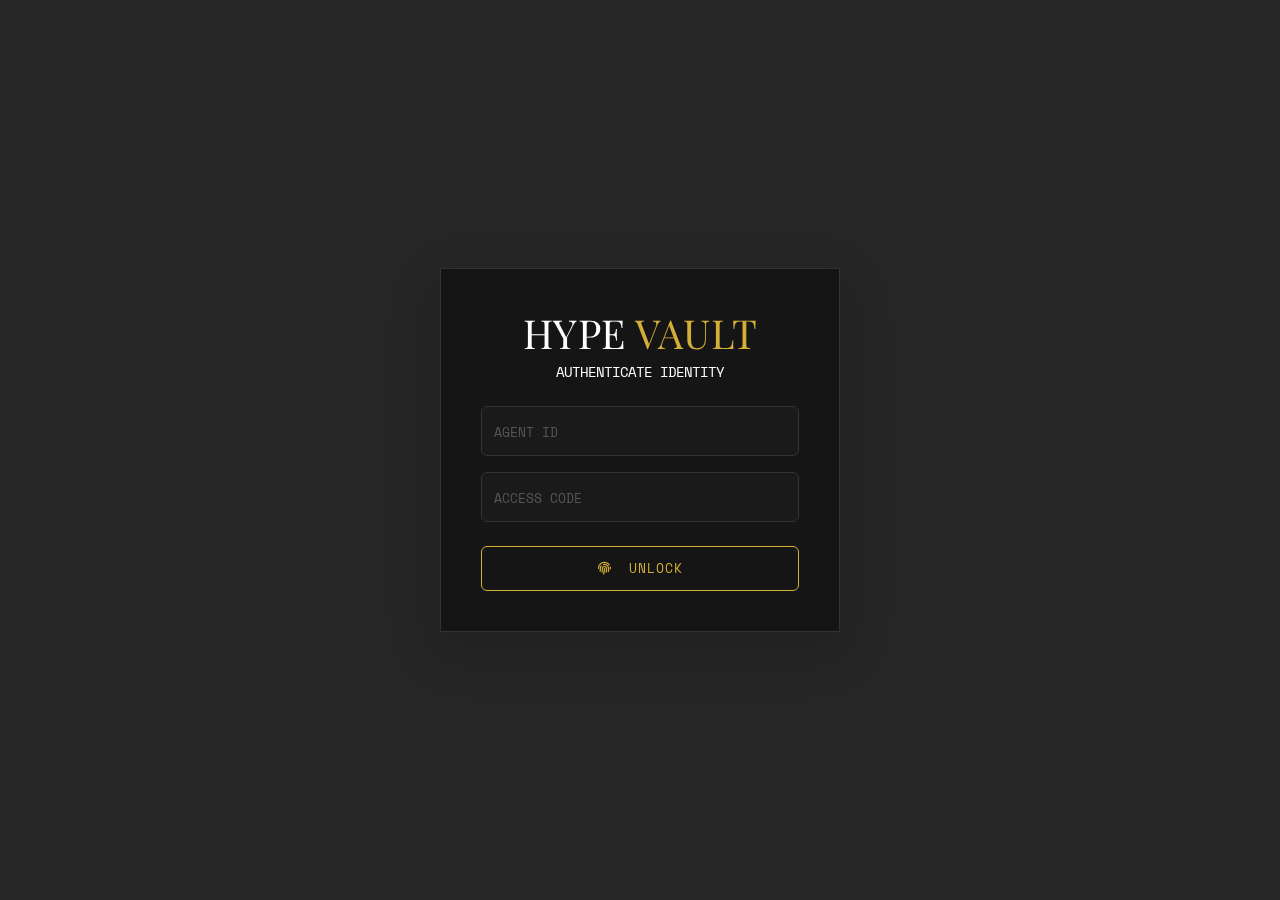
<file: login.html>
<!DOCTYPE html>
<html lang="en">
<head>
    <meta charset="UTF-8">
    <meta name="viewport" content="width=device-width, initial-scale=1.0">
    <title>Hype Vault | Access</title>
    <link href="https://cdn.jsdelivr.net/npm/bootstrap@5.3.0/dist/css/bootstrap.min.css" rel="stylesheet">
    <link rel="stylesheet" href="https://cdnjs.cloudflare.com/ajax/libs/font-awesome/6.0.0/css/all.min.css">
    <link rel="stylesheet" href="style.css">
    
    <style>
        body {
            background: url('https://images.unsplash.com/photo-1617606002779-51d866bdd1d1?ixlib=rb-1.2.1&auto=format&fit=crop&w=1950&q=80') no-repeat center center/cover;
        }
        .overlay {
            background: rgba(0,0,0,0.85);
            position: absolute; top: 0; left: 0; width: 100%; height: 100%;
        }
        .login-box {
            position: relative; z-index: 2;
            width: 100%; max-width: 400px;
            padding: 40px;
            border: 1px solid #333;
            background: rgba(20, 20, 20, 0.9);
            backdrop-filter: blur(10px);
        }
    </style>
</head>
<body class="d-flex align-items-center justify-content-center vh-100">

    <div class="overlay"></div>

    <div class="login-box text-center shadow-lg">
        <h2 class="display-6 mb-1">HYPE <span class="text-gold">VAULT</span></h2>
        <p class="font-tech text-gray small mb-4">AUTHENTICATE IDENTITY</p>

        <div class="mb-3">
            <input type="text" id="agentId" class="form-control" placeholder="AGENT ID" required>
        </div>
        <div class="mb-4">
            <input type="password" id="passcode" class="form-control" placeholder="ACCESS CODE" required>
        </div>
        
        <button type="button" onclick="handleLogin()" class="btn btn-stash">
            <i class="fas fa-fingerprint me-2"></i> UNLOCK
        </button>
    </div>

    <div id="loader" class="position-fixed top-0 start-0 w-100 h-100 bg-black d-none flex-column justify-content-center align-items-center" style="z-index: 9999;">
        <div class="spinner-border text-gold mb-3" role="status"></div>
        <div class="font-tech text-gold blink">VERIFYING CREDENTIALS...</div>
    </div>

    <script>
        function handleLogin() {
            const agentId = document.getElementById('agentId').value.trim();
            const passcode = document.getElementById('passcode').value.trim();

            if (!agentId || !passcode) {
                alert("Please enter both Agent ID and Access Code.");
                return;
            }

            const loader = document.getElementById('loader');
            loader.classList.remove('d-none');
            loader.classList.add('d-flex');
            
            setTimeout(() => {
                localStorage.setItem('hypeVaultSession', 'active');
                window.location.href = 'index.html';
            }, 1500);
        }
        document.addEventListener('keypress', function (e) {
            if (e.key === 'Enter') handleLogin();
        });
    </script>
</body>
</html>
</file>
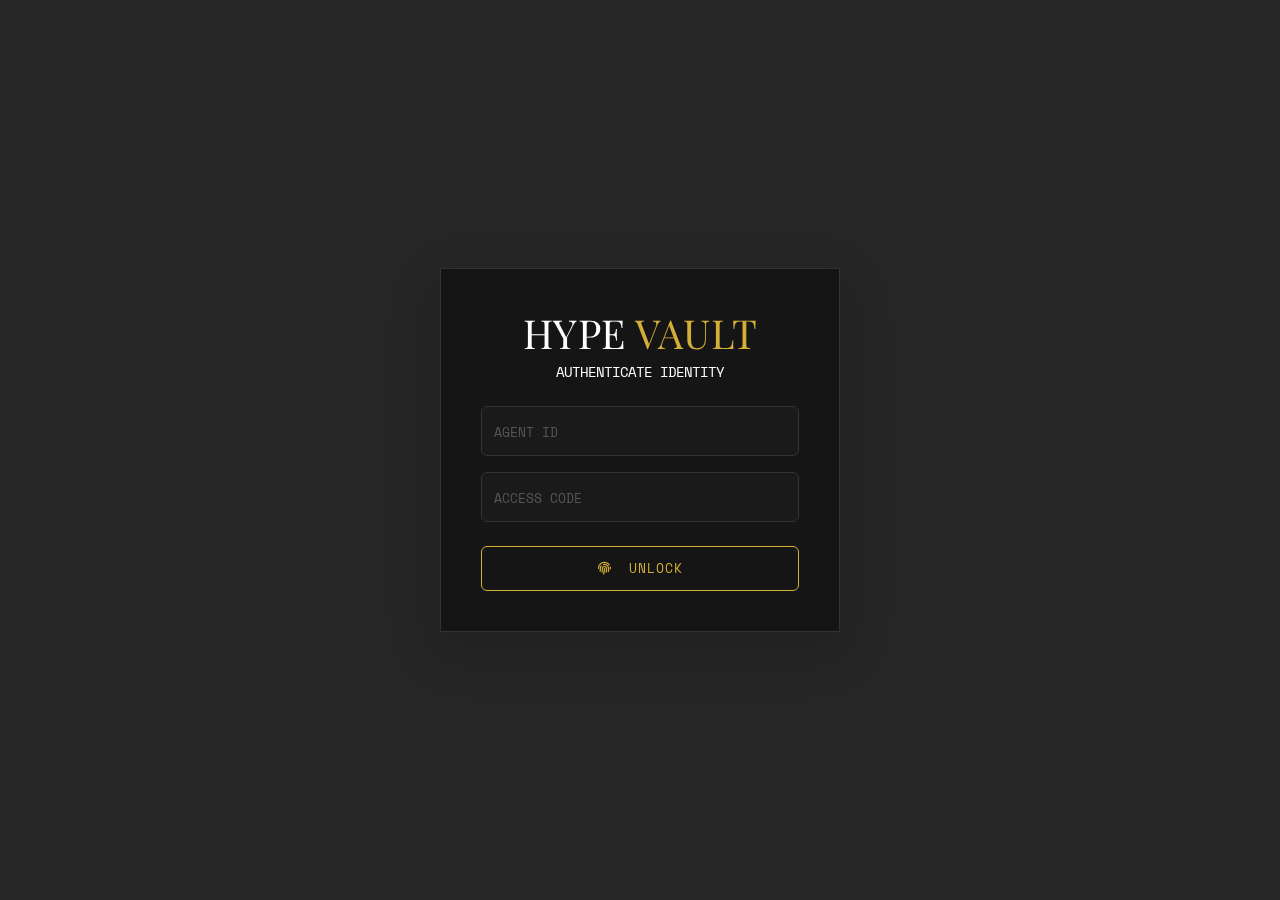
<file: payment.html>
<!DOCTYPE html>
<html lang="en">
<head>
    <meta charset="UTF-8">
    <meta name="viewport" content="width=device-width, initial-scale=1.0">
    <title>Hype Vault | Secure</title>
    <script>
        if (localStorage.getItem('hypeVaultSession') !== 'active') {
            window.location.href = 'login.html';
        }
    </script>
    <link href="https://cdn.jsdelivr.net/npm/bootstrap@5.3.0/dist/css/bootstrap.min.css" rel="stylesheet">
    <link rel="stylesheet" href="style.css">
</head>
<body>

    <nav class="navbar fixed-top border-bottom border-secondary">
        <div class="container">
            <a class="navbar-brand" href="index.html">HYPE <span class="text-gold">VAULT</span></a>
            <a href="index.html" class="btn-logout border-0 text-white">
                &larr; RETURN TO VAULT
            </a>
        </div>
    </nav>

    <div class="container" style="margin-top: 140px;">
        <div class="row">
            
            <div class="col-lg-7 mb-5">
                <h3 class="mb-4">Acquisition List</h3>
                <div class="card p-0 border-0" style="background: transparent;">
                    <div id="stash-list">
                    </div>
                </div>
            </div>

            <div class="col-lg-5">
                <div class="card p-4 shadow-lg">
                    <h3 class="mb-4">Transfer Details</h3>
                    
                    <div class="d-flex justify-content-between mb-4 border-bottom border-secondary pb-3">
                        <span class="text-gray font-tech">TOTAL VALUE</span>
                        <span class="h4 text-gold font-tech" id="total-amount">₹0</span>
                    </div>

                    <form onsubmit="event.preventDefault(); processPayment();">
                        <div class="mb-3">
                            <label class="font-tech text-gray small mb-1">CARDHOLDER</label>
                            <input type="text" class="form-control" placeholder="NAME ON CARD" required>
                        </div>
                        <div class="mb-3">
                            <label class="font-tech text-gray small mb-1">NUMBER</label>
                            <input type="text" class="form-control" placeholder="0000 0000 0000 0000" required>
                        </div>
                        <div class="row">
                            <div class="col-6 mb-3">
                                <label class="font-tech text-gray small mb-1">EXPIRY</label>
                                <input type="text" class="form-control" placeholder="MM/YY" required>
                            </div>
                            <div class="col-6 mb-3">
                                <label class="font-tech text-gray small mb-1">CVV</label>
                                <input type="password" class="form-control" placeholder="***" required>
                            </div>
                        </div>
                        <button type="submit" class="btn btn-stash mt-2">
                            INITIATE TRANSFER
                        </button>
                    </form>
                    
                    <div class="text-center mt-3">
                        <small class="text-gray font-tech" style="font-size: 0.7rem;">ENCRYPTED TRANSACTION // 256-BIT SSL</small>
                    </div>
                </div>
            </div>

        </div>
    </div>

    <script src="script.js"></script>
</body>
</html>
</file>
<file: style.css>
@import url('https://fonts.googleapis.com/css2?family=Montserrat:wght@300;400;600&family=Playfair+Display:ital,wght@0,700;1,400&family=Space+Mono:wght@400;700&display=swap');

:root {
    --bg-main: #0a0a0a;
    --bg-card: #141414;
    --gold-muted: #d4af37;
    --text-white: #ffffff;
    --text-gray: #b0b0b0;
}

body {
    background-color: var(--bg-main);
    color: var(--text-white);
    font-family: 'Montserrat', sans-serif;
    -webkit-font-smoothing: antialiased;
    overflow-x: hidden;
}

h1, h2, h3, h4, h5, .navbar-brand, .modal-title {
    font-family: 'Playfair Display', serif;
    font-weight: 700;
    color: var(--text-white);
    letter-spacing: 0.5px;
}

.font-tech {
    font-family: 'Space Mono', monospace;
    letter-spacing: -1px;
}

.text-gold { color: var(--gold-muted) !important; }
.text-white { color: var(--text-white) !important; }

/* Override Bootstrap text-warning to match our Gold */
.text-warning { color: var(--gold-muted) !important; }
.btn-outline-warning { border-color: var(--gold-muted); color: var(--gold-muted); }
.btn-outline-warning:hover { background-color: var(--gold-muted); color: #000; }

.navbar {
    background-color: rgba(10, 10, 10, 0.95) !important;
    border-bottom: 1px solid #333;
    padding: 1.2rem 0;
    backdrop-filter: blur(10px);
}

.btn-logout {
    font-family: 'Space Mono', monospace;
    font-size: 0.75rem;
    color: var(--text-gray);
    border: 1px solid #333;
    background: transparent;
    padding: 8px 16px;
    margin-left: 20px;
    text-transform: uppercase;
    transition: 0.3s;
    text-decoration: none;
    cursor: pointer;
}

.btn-logout:hover {
    border-color: var(--gold-muted);
    color: var(--gold-muted);
}

.card {
    background-color: var(--bg-card);
    border: 1px solid #2a2a2a;
    transition: transform 0.4s cubic-bezier(0.165, 0.84, 0.44, 1);
}

.card:hover {
    transform: translateY(-8px);
    border-color: var(--gold-muted);
    box-shadow: 0 10px 30px rgba(0,0,0,0.5);
}

.card-img-top {
    height: 240px;
    object-fit: cover;
    filter: brightness(0.85) contrast(1.1);
    transition: 0.3s;
}

.card:hover .card-img-top { filter: brightness(1); }

.card-title {
    color: var(--text-white);
    font-size: 1.1rem;
    margin-bottom: 5px;
}

.price-tag {
    font-family: 'Space Mono', monospace;
    color: var(--gold-muted);
    font-size: 1.1rem;
    font-weight: 700;
}

.btn-stash {
    font-family: 'Space Mono', monospace;
    background: transparent;
    border: 1px solid var(--gold-muted);
    color: var(--gold-muted);
    width: 100%;
    padding: 12px;
    font-size: 0.8rem;
    text-transform: uppercase;
    letter-spacing: 1px;
    transition: 0.3s;
}

.btn-stash:hover {
    background: var(--gold-muted);
    color: #000;
    font-weight: 700;
}

.form-control {
    background-color: #1a1a1a;
    border: 1px solid #333;
    color: #fff !important;
    font-family: 'Space Mono', monospace;
    padding: 12px;
}

.form-control:focus {
    background-color: #222;
    border-color: var(--gold-muted);
    color: #fff !important;
    box-shadow: none;
}

.form-control::placeholder {
    color: #555;
    text-transform: uppercase;
    font-size: 0.8rem;
}

.btn-filter {
    color: #666;
    font-family: 'Space Mono', monospace;
    font-size: 0.8rem;
    background: transparent;
    border: none;
    text-transform: uppercase;
    padding: 5px 15px;
    transition: 0.3s;
}

.btn-filter:hover, .btn-filter.active {
    color: var(--gold-muted);
    background: transparent;
    border-color: transparent;
}

.modal-content {
    background-color: #141414;
    border: 1px solid var(--gold-muted);
}

.modal-header { border-bottom: 1px solid #333; }
.btn-close { filter: invert(1); }

.stash-item {
    background: #1a1a1a;
    padding: 15px;
    border-bottom: 1px solid #333;
}
::-webkit-scrollbar {
    width: 8px;
}
::-webkit-scrollbar-track {
    background: #000;
}
::-webkit-scrollbar-thumb {
    background: #333;
    border-radius: 4px;
}
::-webkit-scrollbar-thumb:hover {
    background: var(--gold-muted);
}
canvas {
    max-width: 100%;
}
</file>
